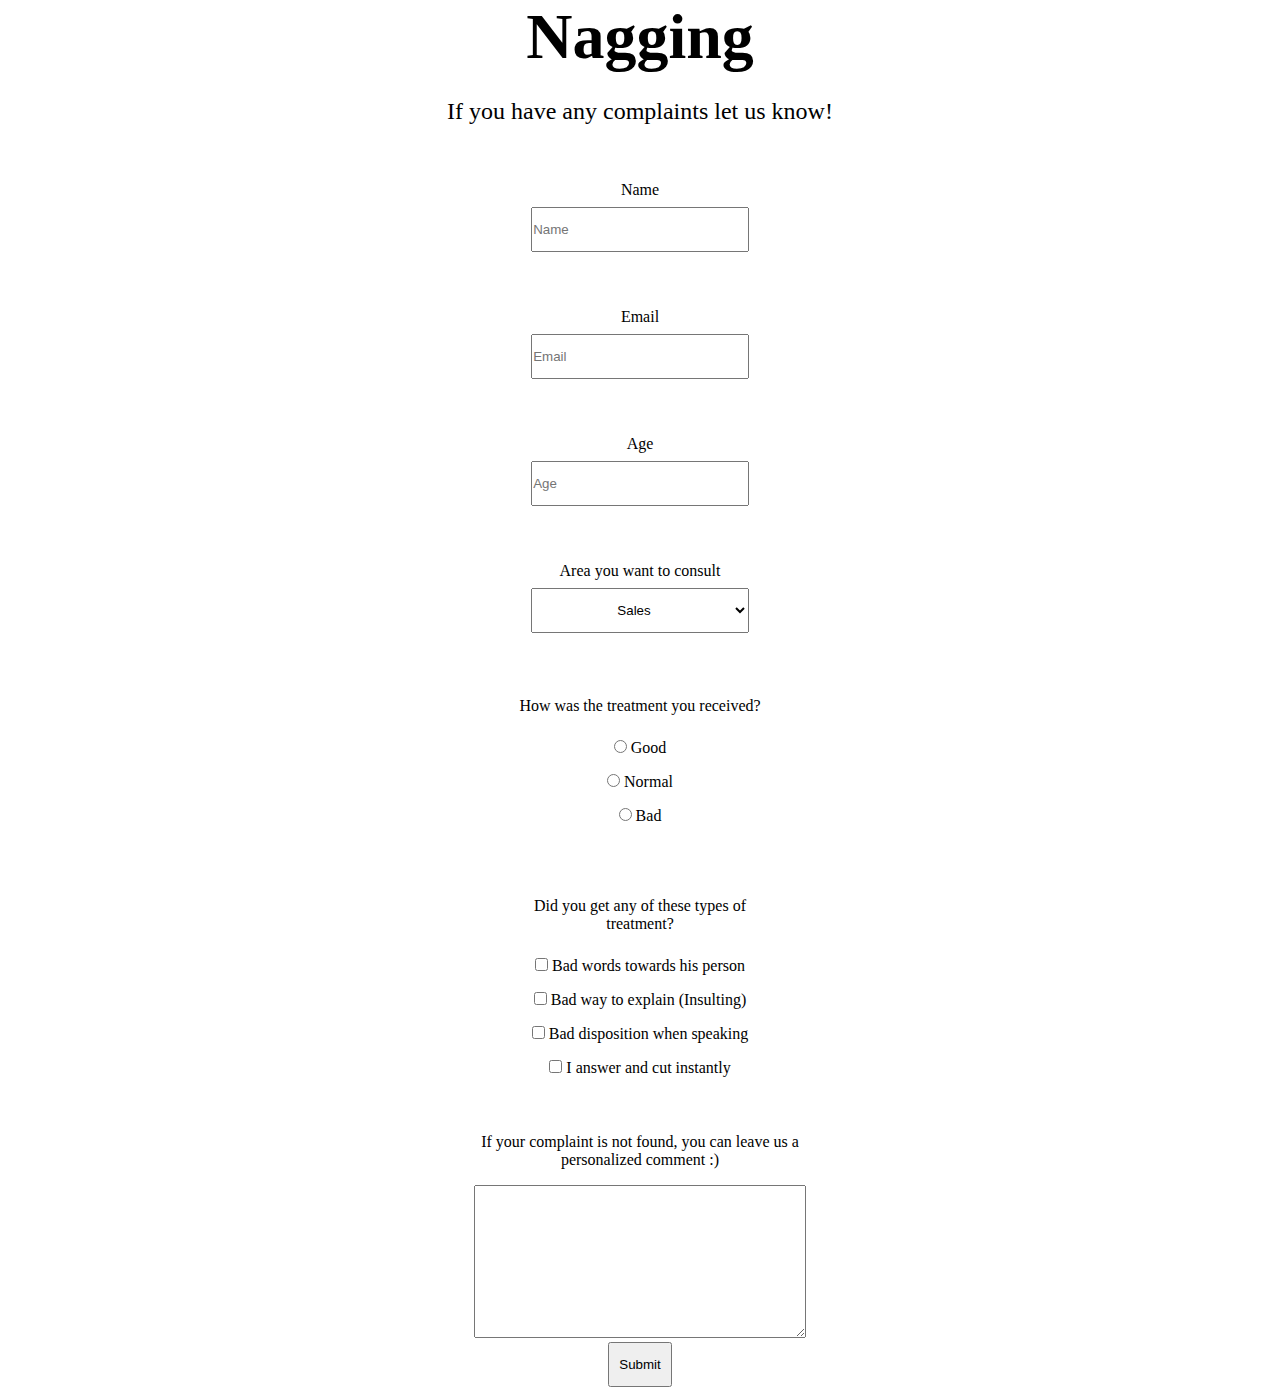
<file: 1-Responsive Web Design Legacy/2-Survay Form/index.html>
<!DOCTYPE html>
<html>
<head>
	<meta charset="utf-8">
	<meta name="viewport" content="width=device-width, initial-scale=1">
	<link rel="stylesheet" type="text/css" href="style.css">
	<title>Surver Form</title>
</head>
<body>
	<h1 id="title">Nagging</h1>
	<p id="description">If you have any complaints let us know!</p>
	<!-- Form Section -->
	<section id="section-form">
		<form id="survey-form">
			<!-- Name -->
			<div class="name-div">
				<label id="name-label" for="name">Name</label>
				<input id="name" type="text" placeholder="Name"  required>
			</div>
			<!-- Email -->
			<div class="email-div">
				<label id="email-label" for="email">Email</label>
				<input id="email" type="email" placeholder="Email" required>
			</div>
			<!-- Number -->
			<div class="number-div">
				<label id="number-label" for="number">Age</label>
				<input id="number" type="number" name="age" min="12" max="99" placeholder="Age" required>
			</div>
			<!-- Dropdown -->
			<div class="dropdown-div">
				<label for="dropdown">Area you want to consult</label>
				<select id="dropdown" name="dropdown" >
					<option value="sales">Sales</option>
					<option value="customerSupport">Customer Support</option>
					<option value="technicalService">Technical service</option>
				</select>
			</div>
			<!-- Radio Buttons -->
			<div class="radio-div">
				<p>How was the treatment you received?</p>
				<label>
					<input name="treatment" value="good" type="radio">
					Good
				</label>
				<label>
					<input name="treatment" value="normal" type="radio">
					Normal
				</label>
				<label>
					<input name="treatment" value="Bad" type="radio">
					Bad
				</label>
			</div>
			<!-- Checkbox Buttons -->
			<div class="checkbox-div">
				<p>Did you get any of these types of treatment?</p>
				<label>
					<input name="typesOfTreatment" value="Genero-Preferido" type="checkbox">
					Bad words towards his person
				</label>
				<label>
					<input name="typesOfTreatment" value="Genero-Preferido" type="checkbox">
					Bad way to explain (Insulting)
				</label>
				<label>
					<input name="typesOfTreatment" value="Genero-Preferido" type="checkbox">
					Bad disposition when speaking
				</label>
				<label>
					<input name="typesOfTreatment" value="Genero-Preferido" type="checkbox">
					I answer and cut instantly
				</label>
			</div>
			<!-- Text Area -->
			<div>
				<p>If your complaint is not found, you can leave us a personalized comment :)</p>
				<label>
					<textarea></textarea>
				</label>
			</div>
			<div>
				<!-- Submit -->
				<label>
					<button id="submit" type="submit">Submit</button>
				</label>
			</div>
		</form>
	</section>
</body>
</html>
</file>
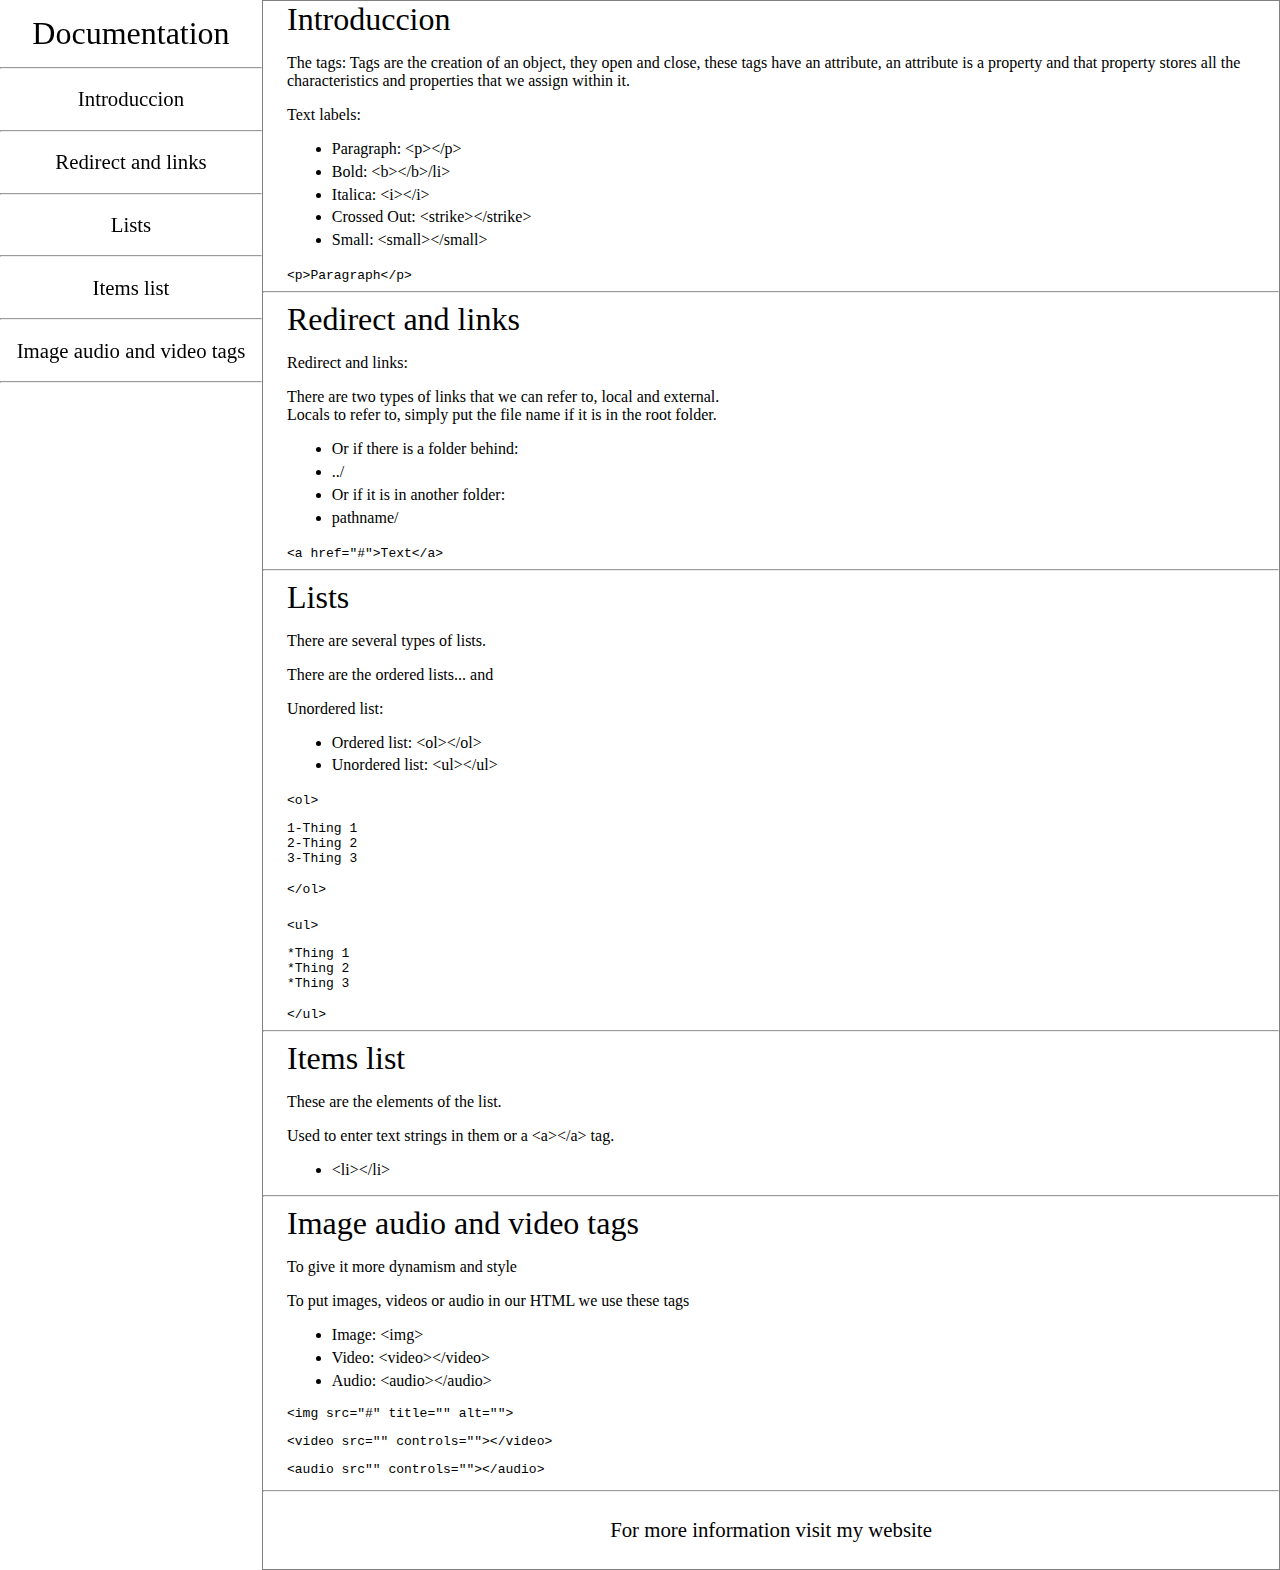
<file: 1-Responsive Web Design Legacy/4-TechnicalDocumentationPage/index.html>
<!DOCTYPE html>
<html lang="es">
<head>
	<meta charset="utf-8">
	<meta name="viewport" content="width=device-width, initial-scale=1">
	<link rel="stylesheet" href="style.css">
	<title>Technical Documentation Page</title>
</head>
<body>
	<nav id="navbar">
		<header id="nav-header">Documentation</header><hr>
		<a class="nav-link" href="#Introduccion">Introduccion</a><hr>
		<a class="nav-link" href="#Redirect_and_links">Redirect and links</a><hr>
		<a class="nav-link" href="#Lists">Lists</a><hr>
		<a class="nav-link" href="#Items_list">Items list</a><hr>
		<a class="nav-link" href="#Image_audio_and_video_tags">Image audio and video tags</a><hr>
	</nav>
<main class="border" id="main-doc">
	<section id="Introduccion" class="main-section">
		<header>Introduccion</header>
		<article>
			<p>The tags: Tags are the creation of an object, they open and close, these tags have an attribute, an attribute is a property and that property stores all the characteristics and properties that we assign within it.<br></p>
			<p>Text labels:</p>
			<ul>
				<li>Paragraph: &lt;p&gt;&lt;/p&gt;</li>
				<li>Bold: &lt;b&gt;&lt;/b&gt;/li>
				<li>Italica: &lt;i&gt;&lt;/i&gt;</li>
				<li>Crossed Out: &lt;strike&gt;&lt;/strike&gt;</li>
				<li>Small: &lt;small&gt;&lt;/small&gt;</li>
			</ul>
				<code>&lt;p&gt;Paragraph&lt;/p&gt;</code>
		</article>
	</section><hr>
	<section id="Redirect_and_links" class="main-section">
		<header>Redirect and links</header>
		<article>
			<p>Redirect and links:</p>
			<p>There are two types of links that we can refer to, local and external.<br>Locals to refer to, simply put the file name if it is in the root folder.
			<ul>
				<li>Or if there is a folder behind:</li>
				<li>../</li>
				<li>Or if it is in another folder:</li>
				<li>pathname/</li>
			</ul>
			<code>&lt;a href="#"&gt;Text&lt;/a&gt;</code>
		</article>
	</section><hr>
	<section id="Lists" class="main-section">
		<header>Lists</header>
		<article>
			<p>There are several types of lists.</p>
			<p>There are the ordered lists... and</p>
			<p>Unordered list:</p>
			<ul>
				<li>Ordered list: &lt;ol&gt;&lt;/ol&gt;</li>
				<li>Unordered list: &lt;ul&gt;&lt;/ul&gt;</li>
			</ul>
			<code>
				&lt;ol&gt;
				<p>
					1-Thing 1<br>
					2-Thing 2<br>
					3-Thing 3<br>
				</p>
				&lt;/ol&gt;<br><br>
				&lt;ul&gt;
				<p>
					*Thing 1<br>
					*Thing 2<br>
					*Thing 3<br>
				</p>
				&lt;/ul&gt;
			</code>
		</article>
	</section><hr>
	<section id="Items_list" class="main-section">
		<header>Items list</header>
		<article>
			<p>These are the elements of the list.</p>
			<p>Used to enter text strings in them or a &lt;a&gt;&lt;/a&gt; tag.</p>
			<ul>
				<li>&lt;li&gt;&lt;/li&gt;</li>
			</ul>
			<code></code>
		</article>
	</section><hr>
	<section id="Image_audio_and_video_tags" class="main-section">
		<header>Image audio and video tags</header>
		<article>
			<p>To give it more dynamism and style</p>
			<p>To put images, videos or audio in our HTML we use these tags</p>
			<ul>
				<li>Image: &lt;img&gt;</li>
				<li>Video: &lt;video&gt;&lt;/video&gt;</li>
				<li>Audio: &lt;audio&gt;&lt;/audio&gt;</li>
			</ul>
			<code>
				<p>&lt;img src="#" title="" alt=""&gt;</p>
				<p>&lt;video src="" controls=""&gt;&lt;/video&gt;</p>
				<p>&lt;audio src"" controls=""&gt;&lt;/audio&gt;</p>
			</code>
		</article>
	</section><hr>
	<p id="foot"><a href="">For more information visit my website</a></p>
</main>
</body>
</html>
</file>
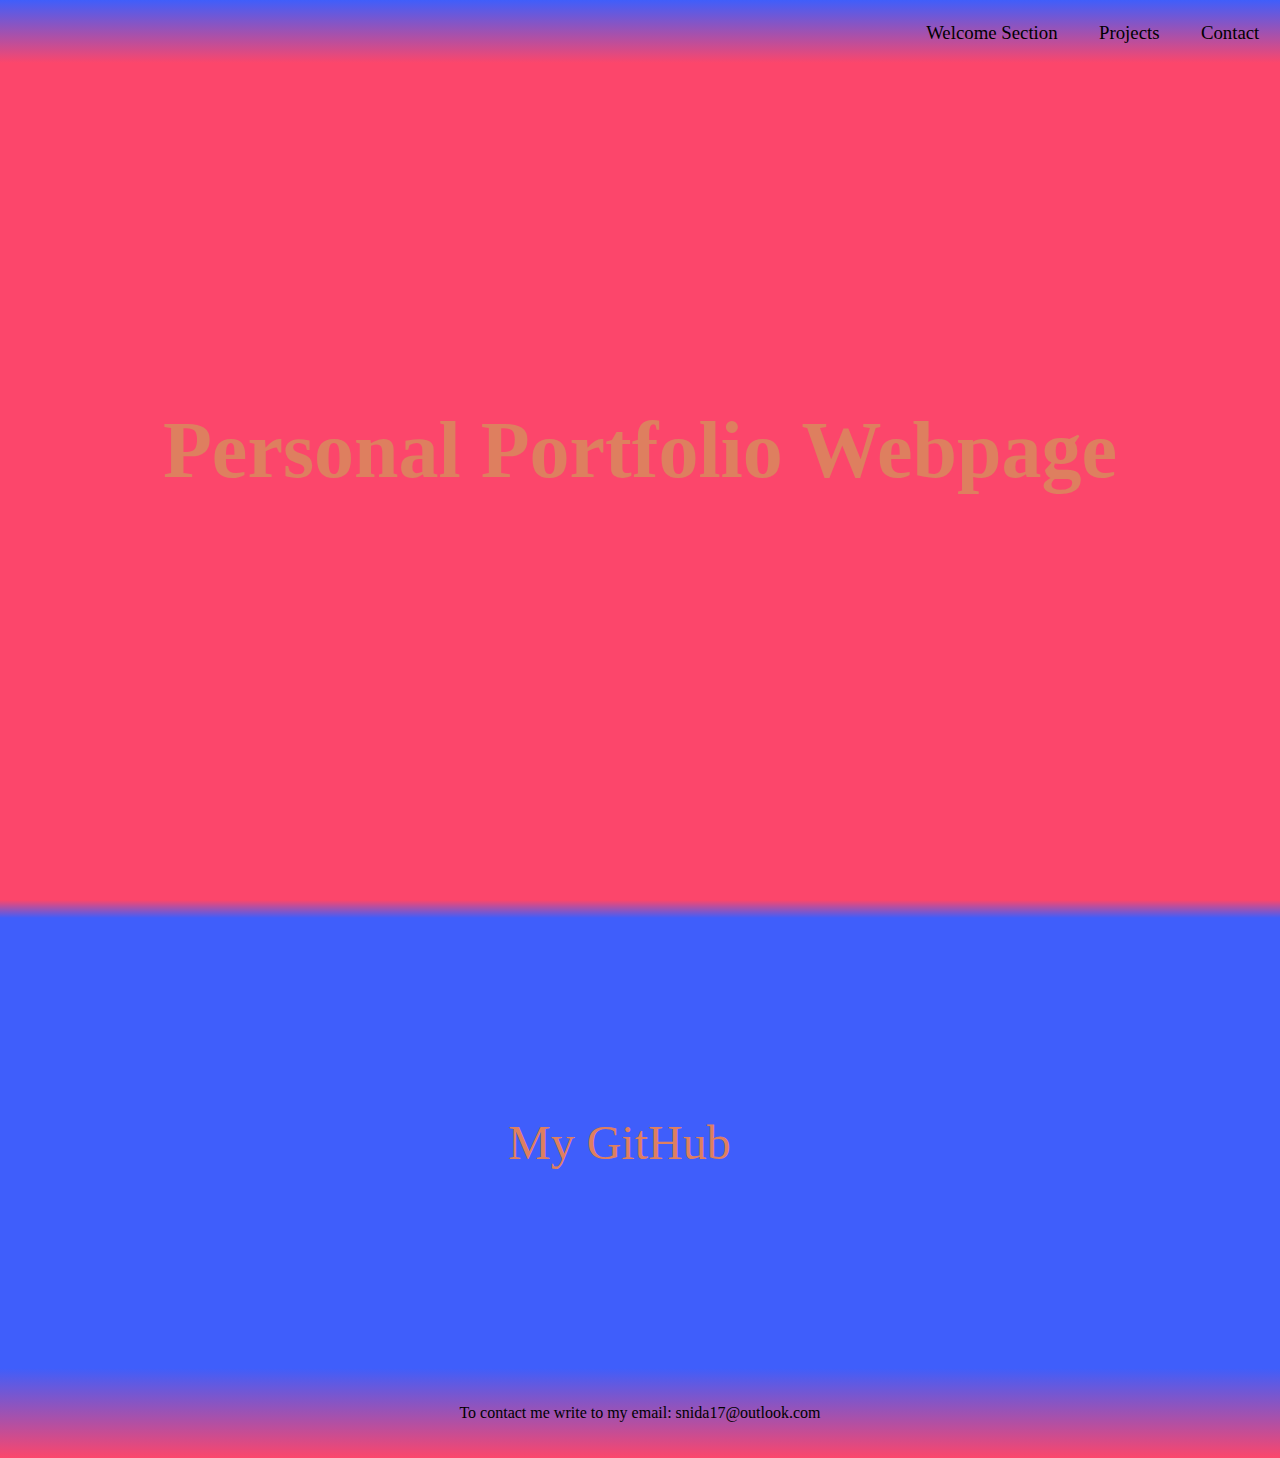
<file: 1-Responsive Web Design Legacy/5-PersonalPortfolioWebpage/index.html>
<!DOCTYPE html>
<html>
<head>
	<meta charset="utf-8">
	<meta name="viewport" content="width=device-width, initial-scale=1">
	<link rel="stylesheet" href="style.css">
	<title>Personal Portfolio Webpage</title>
</head>
<body>
	<header>
		<nav id="navbar">
			<a href="#welcome-section">Welcome Section</a>
			<a href="#projects">Projects</a>
			<a href="#footer">Contact</a>
		</nav>
	</header>
<section id="welcome-section">
	<h1>Personal Portfolio Webpage</h1>
</section>
<section id="union">
	<br>
</section>
<section id="projects">
  <a id="profile-link" href="https://github.com/Nicodemo-Campos" target="_blank">My GitHub</a>
  <a class="project-tile" href=""></a>
</section>
<footer id="footer">
	<p>To contact me write to my email: snida17@outlook.com</p>
</footer>
</body>
</html>
</file>
<file: 1-Responsive Web Design Legacy/2-Survay Form/style.css>
/* General */

* {
	margin: 0;
	padding: 0;
	box-sizing: border-box;
}

#title {
	font-size: 4rem;
	text-align: center;
}

#description {
	font-size: 1.5rem;
	text-align: center;
}

label {
	margin: 0.5em;
}

/* Form */

#section-form {

}

#survey-form {
	margin: auto;
	text-align: center;
	height: auto;
	width: 30vw;
}

p {
	margin: 1em;
}

/* Name */

.name-div {
	display: flex;
	flex-direction: column;
	margin: 3em;
}

#name-label {
	
}

#name {
	height: 5vh;
	width: 17vw;
	margin: auto;
}

/* Email */

.email-div {
	display: flex;
	flex-direction: column;
	margin: 3em;
}

#email {
	height: 5vh;
	width: 17vw;
	margin: auto;
}

#email-label {
	
}

/* Number */

.number-div {
	display: flex;
	flex-direction: column;
	margin: 3em;
}

#number-laber {

}

#number {
	height: 5vh;
	width: 17vw;
	margin: auto;
}

/* Dropdown */

.dropdown-div {
	display: flex;
	flex-direction: column;
	margin: 3em;
}

#dropdown {
	height: 5vh;
	width: 17vw;
	margin: auto;
	text-align: center;
}

/* Radio Buttons */

.radio-div {
	display: flex;
	flex-direction: column;
	margin: 3em;
}

/* Checkbox Buttons */

.checkbox-div {
	display: flex;
	flex-direction: column;
	margin: 3em;
}

/* Text Area */

textarea {
	height: 17vh;
	width: 26vw;
}

/* Submit */

#submit {
	height: 5vh;
	width: 5vw;
}
</file>
<file: 1-Responsive Web Design Legacy/4-TechnicalDocumentationPage/style.css>
/* General */

* {
	box-sizing: border-box;
}

body {
   display: grid;
   margin: 0;
   grid-template-areas:
     "nav main";
   grid-template-columns: 262px;
   grid-template-rows: auto; 
}

.border {
   border: 1.3px solid grey;
}

/* Header */

header {
	font-size: 2rem;
}

#nav-header {
	margin: 15px;
	font-size: 2rem;
}

/* Navbar */

#navbar {
	padding: auto;
}

nav#navbar {
	grid-area: nav;
	position: fixed;
	text-align: center;
}

#nav-link {
	text-align: center;
	list-style: none;
}

a {
	display: block;
	padding: 0.5em;
	margin: 0.3em;
	font-size: 1.3rem;
	color: black;
}

a:link, a:visited, a:active {
	text-decoration: none;
}

li {
	/*list-style: none;*/
	margin: 0.3em;
	padding: 0..5em;
}

/* Body */

main#main-doc {
	grid-area: main;
}

section {
	margin-left: 1.5em;
}

/* Footer */

#foot {
	text-align: center;
	bottom: 0;
	width: 100%;
}

p#foot a:hover {
	color: blue;
}
/* Media Query */

@media max(480px) {

}
</file>
<file: 1-Responsive Web Design Legacy/5-PersonalPortfolioWebpage/style.css>
* {
	margin: 0;
	padding: 0;
}

/* General */

#navbar {
	position: fixed;
	display: flex;
	justify-content: right;
	/*background: #fc466b;*/
	background: rgb(63,94,251);
	background: linear-gradient(180deg, rgba(63,94,251,1) 0%, rgba(252,70,107,1) 100%);
	height: 7vh;
	width: 100%;
	top: 0;
	left: 0;
}

a {
	/*display: inline;*/
	text-align: center;
	font-size: 1.175rem;
	line-height: 1.3;
	color: black;
	margin: 1.3vh;
	padding: 1vh;
}

#welcome-section {
	background: rgb(252,70,107,1);
	display: flex;
	height: 100vh;
	width: 100%;
}

h1 {
	font-size: 5rem;
	color: #DE7F5F;
	text-align: center;
	margin: auto;
}

/* Section Union */

section#union {
	background: rgb(63,94,251);
	background: linear-gradient(0deg, rgba(63,94,251,1) 0%, rgba(252,70,107,1) 100%);
}

/* Section Projects */

#projects {
	display: flex;
	text-align: center;
	background-color: rgba(63,94,251,1);
	height: 50vh;
	width: 100%;
}

a#profile-link {
	font-size: 3rem;
	color: #de7f5f;
	margin: auto;
}

a:visited, a:active, a:link {
	text-decoration: none;
}

/* Footer */

footer {
	display: flex;
	height: 10vh;
	width: 100%;
	background: rgb(63,94,251);
	background: linear-gradient(180deg, rgba(63,94,251,1) 0%, rgba(252,70,107,1) 100%);
}

footer p {
	margin: auto;
	font-size: 1rem;
}

/* Media Query */

@media max(1920px) {

}
</file>
